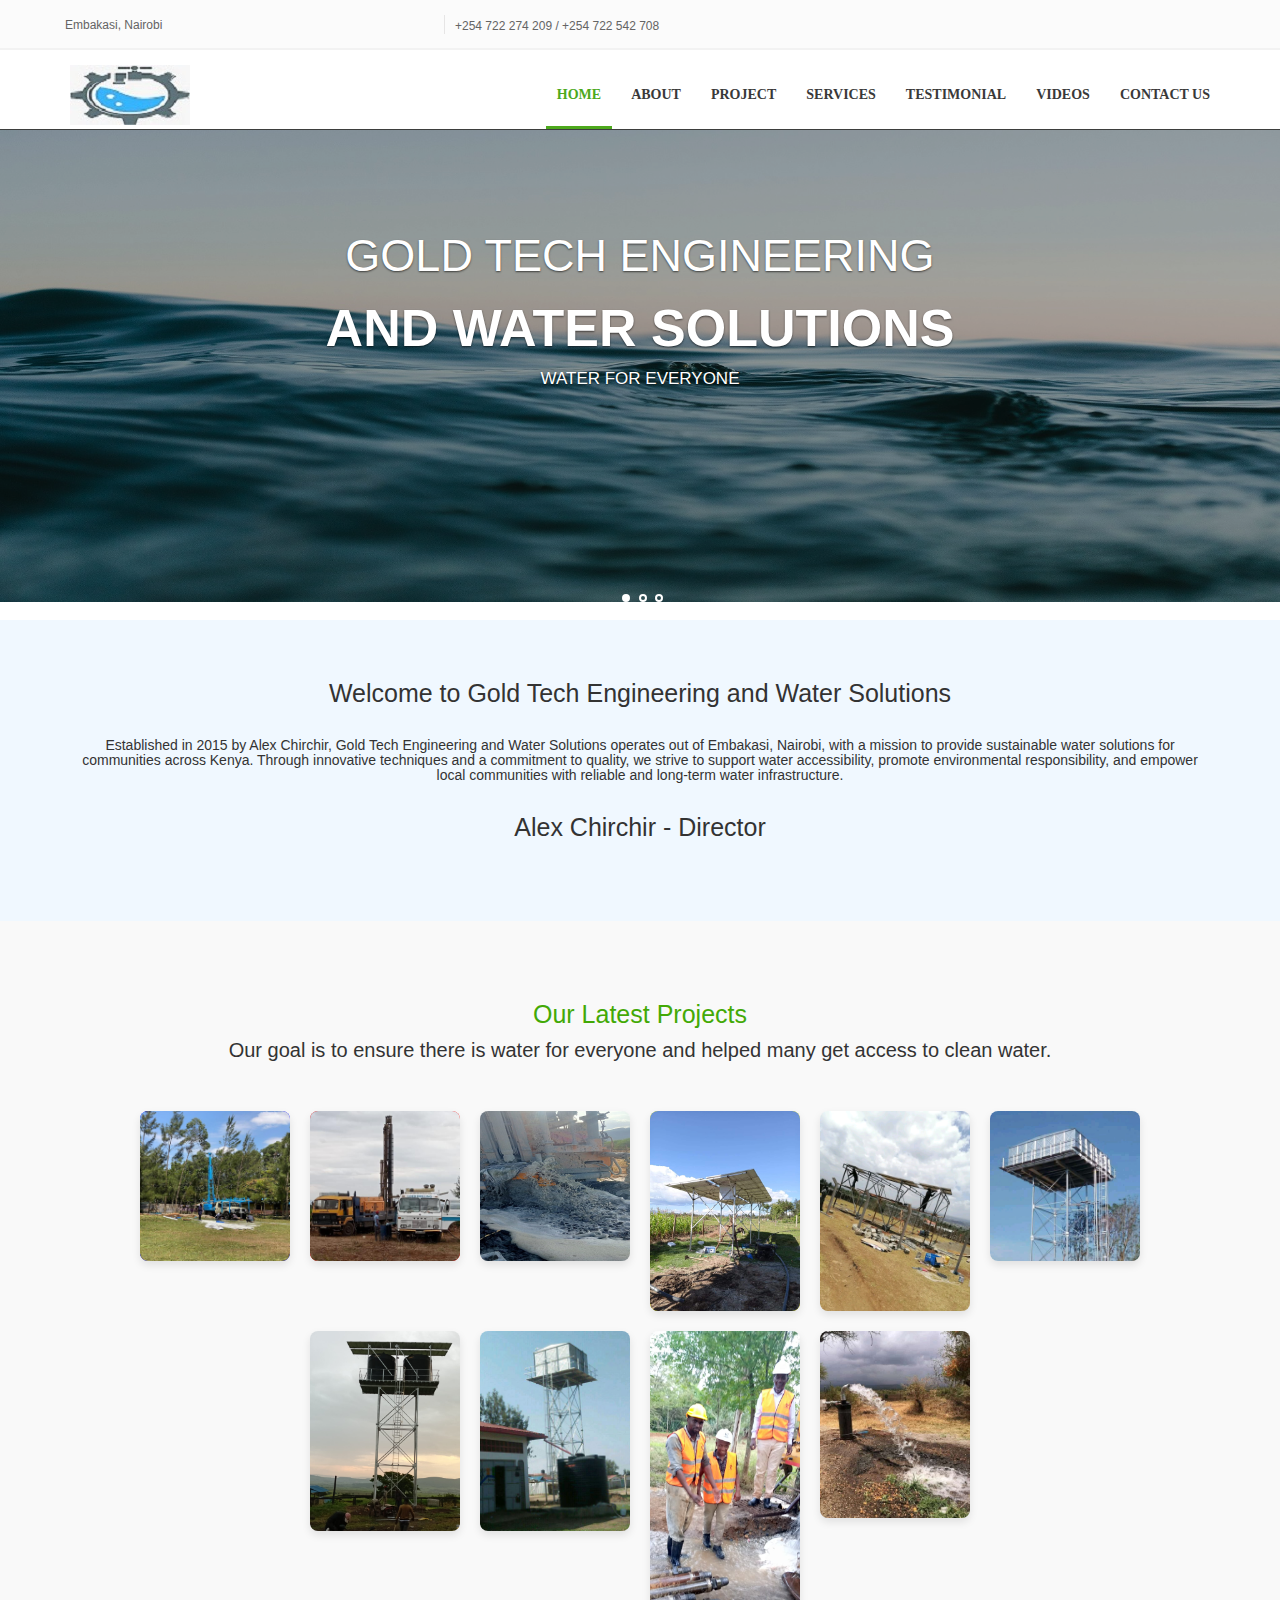
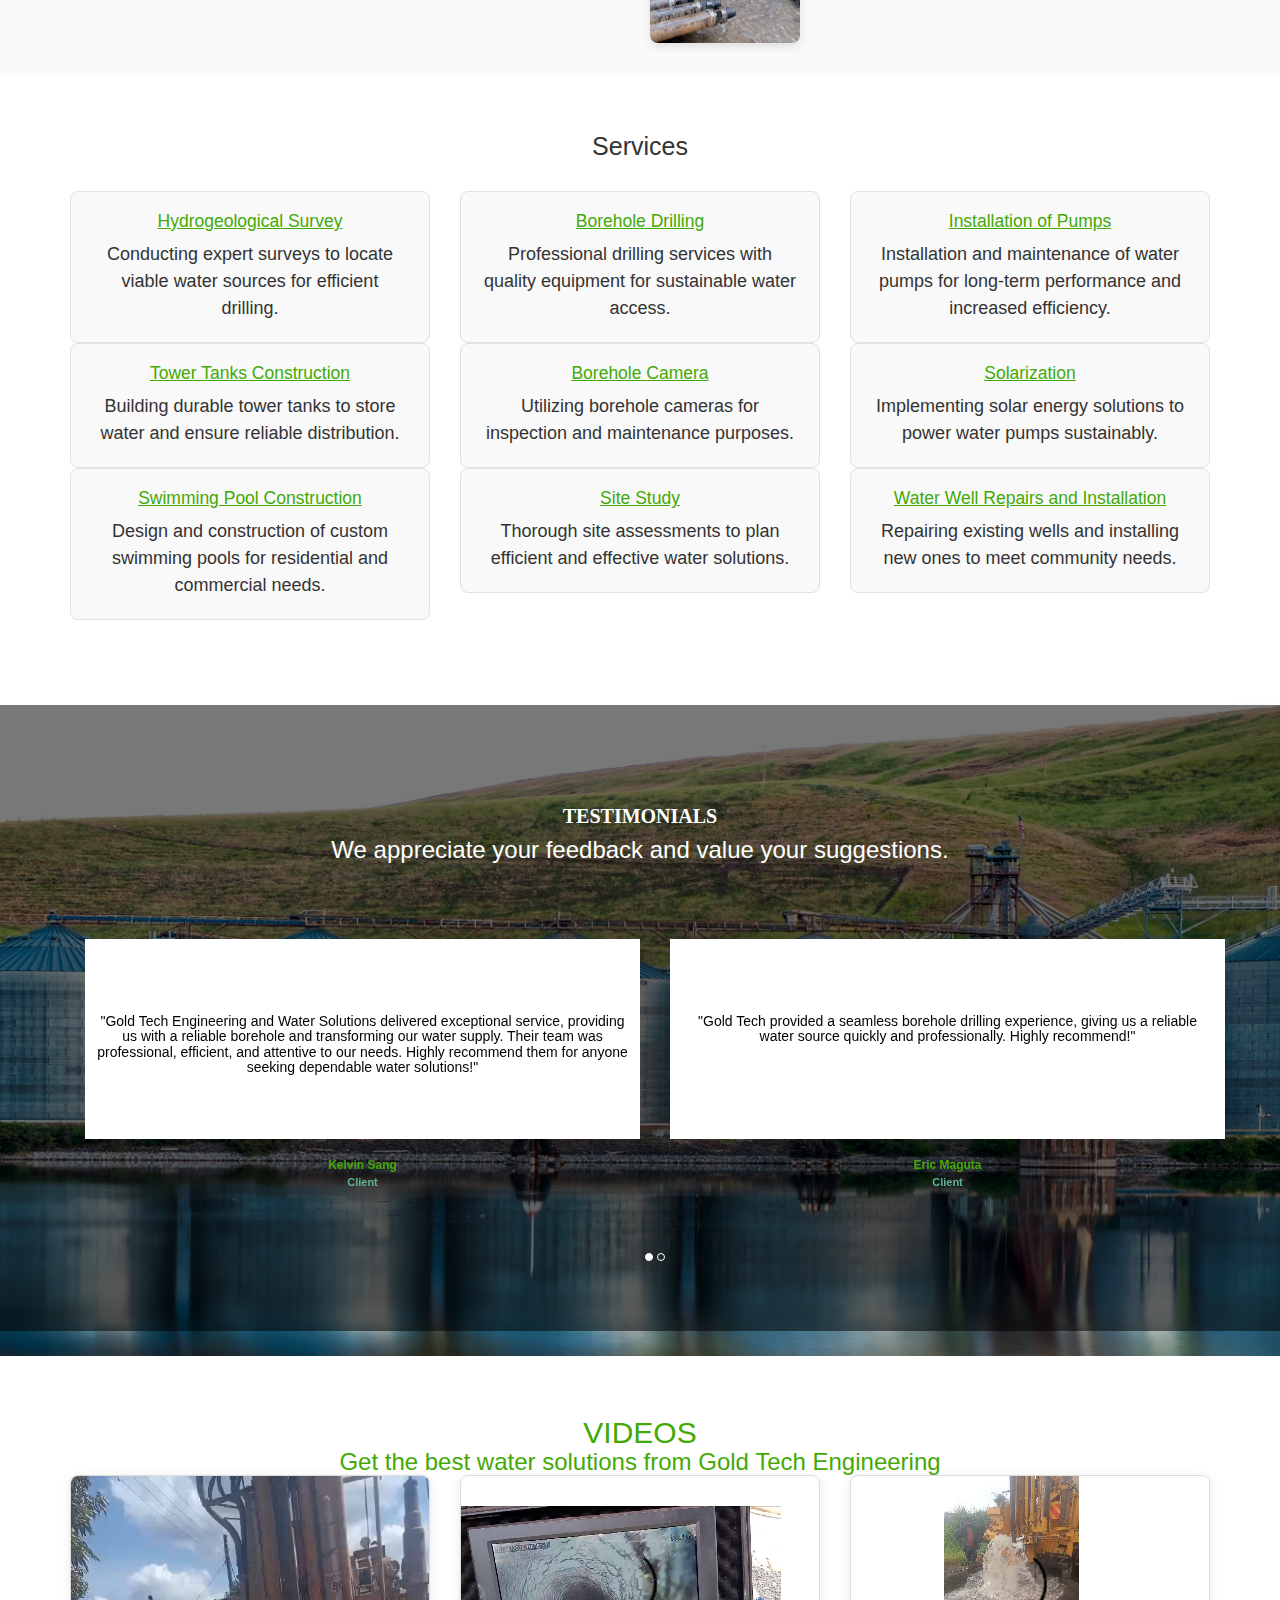
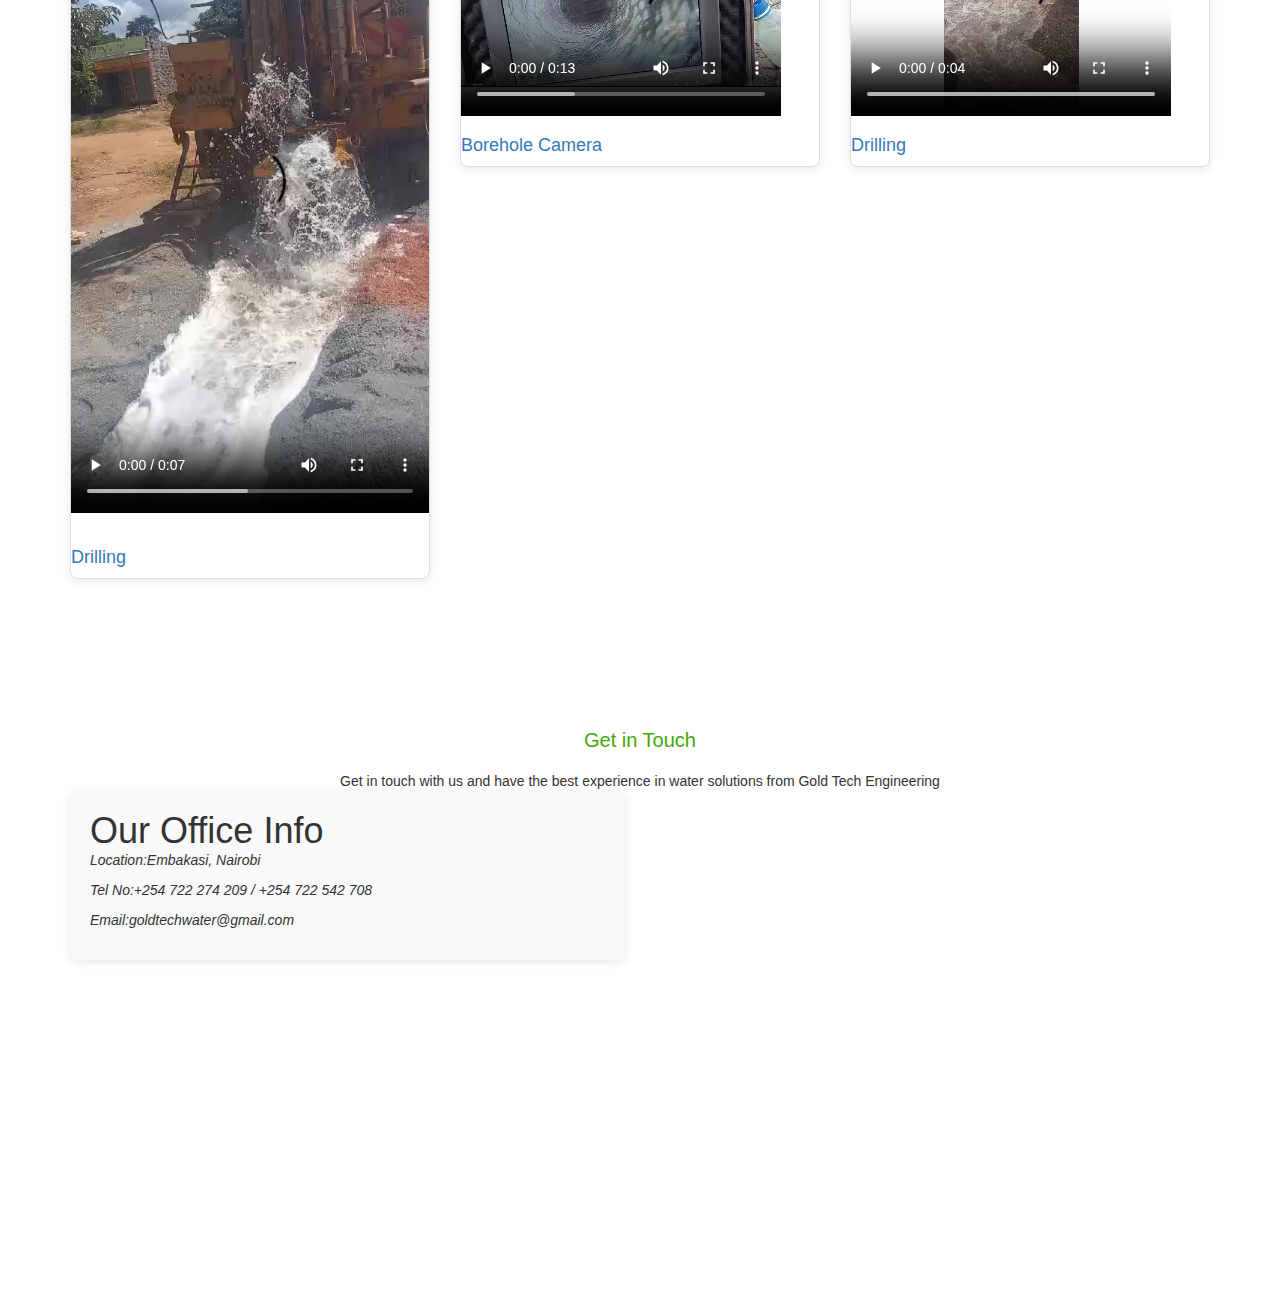
<file: index.html>
<!DOCTYPE html>
<html lang="en">

    <head>
        <meta charset="utf-8">
        <meta http-equiv="X-UA-Compatible" content="IE=edge">
        <meta name="viewport" content="width=device-width, initial-scale=1">
        <title>Gold Tech Engineering and Water Solutions</title>

        <!--Animated CSS-->
        <link rel="stylesheet" type="text/css" href="css/animate.min.css">

        <!-- Bootstrap -->
        <link href="css/bootstrap.min.css" rel="stylesheet">
        <!--Bootstrap Carousel-->
        <link type="text/css" rel="stylesheet" href="css/carousel.css" />

        <link rel="stylesheet" href="css/isotope/style.css">

        <!--Main Stylesheet-->
        <link href="css/style.css" rel="stylesheet">
        <!--Responsive Framework-->
        <link href="css/responsive.css" rel="stylesheet">
    </head>

    <body data-spy="scroll" data-target="#header">

        <!--Start Hedaer Section-->
        <section id="header">
            <div class="header-area">
                <div class="top_header">
                    <div class="container">
                        <div class="row">
                            <div class="col-lg-4 col-md-4 col-sm-4 col-xs-4 zero_mp">
                                <div class="address">
                                    <i class="fa fa-home floatleft"></i>
                                    <p>Embakasi, Nairobi</p>
                                </div>
                            </div>
                            <div class="col-lg-4 col-md-4 col-sm-4 col-xs-4 zero_mp">
                                <div class="phone">
                                    <i class="fa fa-phone floatleft"></i>
                                    <p>+254 722 274 209 / +254 722 542 708</p>
                                </div>
                            </div>
                        </div>
                    </div>
                </div>
                <div class="header_menu text-center" data-spy="affix" data-offset-top="50" id="nav">
                    <div class="container">
                        <nav class="navbar navbar-default zero_mp ">
                            <div class="navbar-header">
                                <button type="button" class="navbar-toggle collapsed" data-toggle="collapse" data-target="#bs-example-navbar-collapse-1" aria-expanded="false">
                                    <span class="sr-only">Toggle navigation</span>
                                    <span class="icon-bar"></span>
                                    <span class="icon-bar"></span>
                                    <span class="icon-bar"></span>
                                </button>
                                <a class="navbar-brand custom_navbar-brand" href="#"><img src="img/logo.jpg" alt=""></a>
                            </div>

                            <div class="collapse navbar-collapse zero_mp" id="bs-example-navbar-collapse-1">
                                <ul class="nav navbar-nav navbar-right main_menu">
                                    <li class="active"><a href="#header">Home <span class="sr-only">(current)</span></a></li>
                                    <li><a href="#welcome">About</a></li>
                                    <li><a href="#portfolio">Project</a></li>
                                    <li><a href="#services">Services</a></li>
                                    <li><a href="#testimonial">Testimonial</a></li>
                                    <li><a href="#video">Videos</a></li>
                                    <li><a href="#contact">Contact us</a></li>
                                </ul>
                            </div>
                        </nav>
                    </div>
                </div>
            </div>
        </section>

        <!--Start of slider section-->
        <section id="slider">
            <div id="carousel-example-generic" class="carousel slide carousel-fade" data-ride="carousel" data-interval="3000">
                <ol class="carousel-indicators">
                    <li data-target="#carousel-example-generic" data-slide-to="0" class="active"></li>
                    <li data-target="#carousel-example-generic" data-slide-to="1"></li>
                    <li data-target="#carousel-example-generic" data-slide-to="2"></li>
                </ol>

                <div class="carousel-inner" role="listbox">
                    <div class="item active">
                        <div class="slider_overlay">
                            <img src="img/img1.jpg" alt="...">
                            <div class="carousel-caption">
                                <div class="slider_text">
                                    <h3>Gold Tech Engineering</h3>
                                    <h2>and Water Solutions</h2>
                                    <p>Water for Everyone</p>
                                </div>
                            </div>
                        </div>
                    </div>
                    <div class="item">
                        <div class="slider_overlay">
                            <img src="img/img2.jpg" alt="...">
                            <div class="carousel-caption">
                                <div class="slider_text">
                                    <h3>Gold Tech Engineering</h3>
                                    <h2>and Water Solutions</h2>
                                    <p>Water for Everyone.</p>
                                </div>
                            </div>
                        </div>
                    </div>
                    <div class="item">
                        <div class="slider_overlay">
                            <img src="img/img3.jpg" alt="...">
                            <div class="carousel-caption">
                                <div class="slider_text">
                                    <h3>Gold Tech Engineering</h3>
                                    <h2>and Water Solutions</h2>
                                    <p>Water for Everyone.</p>
                                </div>
                            </div>
                        </div>
                    </div>
                </div>
            </div>
        </section>

        <!-- Start of Welcome Section -->
        <section id="welcome">
            <div class="container">
                <div class="row">
                    <div class="col-md-12">
                        <div class="wel_header text-center">
                            <h2>Welcome to Gold Tech Engineering and Water Solutions</h2>
                            <p>
                                <h5>Established in 2015 by Alex Chirchir, Gold Tech Engineering and Water Solutions operates out of Embakasi, Nairobi, with a mission to provide sustainable water solutions for communities across Kenya. Through innovative techniques and a commitment to quality, we strive to support water accessibility, promote environmental responsibility, and empower local communities with reliable and long-term water infrastructure.</h5>
                            </p>
                            <h2>Alex Chirchir - Director</h2>
                        </div>
                    </div>
                </div>
            </div>
        </section>

        <!--Start of portfolio-->
        <section id="portfolio" class="text-center">
            <div class="col-md-12">
                <div class="portfolio_title">
                    <h1>Our Latest Projects</h1>
                    <h2>Our goal is to ensure there is water for everyone and helped many get access to clean water.</h2>
                </div>
            </div>
            
            <div class="container">
                <div class="row">
                    <form action="/">
                        <ul id="portfolio_menu" class="menu portfolio_custom_menu">
                        </ul>
                    </form>
                </div>
            </div>
            
            <div class="container">
                <div class="row">
                    <div class="col-12">
                        <div class="notes">
                            <div class="note blue">
                                <img src="img/CON_1.jpg" alt="Construction image 1">
                            </div>
                            <div class="note red">
                                <img src="img/CON_2.jpg" alt="Construction image 2">
                            </div>
                            <div class="note green">
                                <img src="img/CON_3.jpg" alt="Construction image 3">
                            </div>
                            <div class="note yellow">
                                <img src="img/SOL_1.jpg" alt="Solution image 1">
                            </div>
                            <div class="note black">
                                <img src="img/SOL_2.jpg" alt="Solution image 2">
                            </div>
                            <div class="note black">
                                <img src="img/TANK_1.jpg" alt="Tank image 1">
                            </div>
                            <div class="note black">
                                <img src="img/TANK_2.jpg" alt="Tank image 2">
                            </div>
                            <div class="note black">
                                <img src="img/TANK_3.jpg" alt="Tank image 3">
                            </div>
                            <div class="note black">
                                <img src="img/CON_4.jpg" alt="Construction image 4">
                            </div>
                            <div class="note black">
                                <img src="img/CON_5.jpg" alt="Construction image 5">
                            </div>
                        </div>
                    </div>
                </div>
            </div>
        </section>

        <!-- Start of service section -->
        <section id="services">
            <div class="container">
                <div class="row">
                    <div class="col-lg-12 col-md-12 col-sm-12 col-xs-12">
                        <div class="service_header text-center">
                            <h2>Services</h2>
                        </div>
                    </div>
                </div>

                <div class="row">
                    <div class="col-md-4">
                        <div class="service_item">
                            <h3>Hydrogeological Survey</h3>
                            <p>Conducting expert surveys to locate viable water sources for efficient drilling.</p>
                        </div>
                    </div>
                    <div class="col-md-4">
                        <div class="service_item">
                            <h3>Borehole Drilling</h3>
                            <p>Professional drilling services with quality equipment for sustainable water access.</p>
                        </div>
                    </div>
                    <div class="col-md-4">
                        <div class="service_item">
                            <h3>Installation of Pumps</h3>
                            <p>Installation and maintenance of water pumps for long-term performance and increased efficiency.</p>
                        </div>
                    </div>
                </div>

                <div class="row">
                    <div class="col-md-4">
                        <div class="service_item">
                            <h3>Tower Tanks Construction</h3>
                            <p>Building durable tower tanks to store water and ensure reliable distribution.</p>
                        </div>
                    </div>
                    <div class="col-md-4">
                        <div class="service_item">
                            <h3>Borehole Camera</h3>
                            <p>Utilizing borehole cameras for inspection and maintenance purposes.</p>
                        </div>
                    </div>
                    <div class="col-md-4">
                        <div class="service_item">
                            <h3>Solarization</h3>
                            <p>Implementing solar energy solutions to power water pumps sustainably.</p>
                        </div>
                    </div>
                </div>

                <div class="row">
                    <div class="col-md-4">
                        <div class="service_item">
                            <h3>Swimming Pool Construction</h3>
                            <p>Design and construction of custom swimming pools for residential and commercial needs.</p>
                        </div>
                    </div>
                    <div class="col-md-4">
                        <div class="service_item">
                            <h3>Site Study</h3>
                            <p>Thorough site assessments to plan efficient and effective water solutions.</p>
                        </div>
                    </div>
                    <div class="col-md-4">
                        <div class="service_item">
                            <h3>Water Well Repairs and Installation</h3>
                            <p>Repairing existing wells and installing new ones to meet community needs.</p>
                        </div>
                    </div>
                </div>
            </div>
        </section>

        <!--Start of testimonial-->
        <section id="testimonial">
            <div class="testimonial_overlay">
                <div class="container">
                    <div class="row">
                        <div class="col-md-12">
                            <div class="testimonial_header text-center">
                                <h2>Testimonials</h2>
                                <h3>We appreciate your feedback and value your suggestions.</h3>
                            </div>
                        </div>
                    </div>
                    <section id="carousel">
                        <div class="container">
                            <div class="row">
                                <div class="col-md-12 text-center">
                                    <div class="carousel slide" id="fade-quote-carousel" data-ride="carousel" data-interval="3000">
                                        <ol class="carousel-indicators">
                                            <li data-target="#fade-quote-carousel" data-slide-to="0" class="active"></li>
                                            <li data-target="#fade-quote-carousel" data-slide-to="1"></li>
                                        </ol>
                                        <div class="carousel-inner">
                                            <div class="active item">
                                                <div class="row">
                                                    <div class="col-md-6">
                                                        <div class="profile-circle"></div>
                                                        <div class="testimonial_content">
                                                            <i class="fa fa-quote-left"></i>
                                                            <p>
                                                                <h5>"Gold Tech Engineering and Water Solutions delivered exceptional service, providing us with a reliable borehole and transforming our water supply. Their team was professional, efficient, and attentive to our needs. Highly recommend them for anyone seeking dependable water solutions!"</h5>
                                                            </p>
                                                        </div>
                                                        <div class="testimonial_author">
                                                            <h5>Kelvin Sang</h5>
                                                            <p>Client</p>
                                                        </div>
                                                    </div>
                                                    <div class="col-md-6">
                                                        <div class="profile-circle"></div>
                                                        <div class="testimonial_content">
                                                            <i class="fa fa-quote-left"></i>
                                                            <p>
                                                                <h5>"Gold Tech provided a seamless borehole drilling experience, giving us a reliable water source quickly and professionally. Highly recommend!"</h5>
                                                            </p>
                                                        </div>
                                                        <div class="testimonial_author">
                                                            <h5>Eric Maguta</h5>
                                                            <p>Client</p>
                                                        </div>
                                                    </div>
                                                </div>
                                            </div>
                                            <div class="item">
                                                <div class="row">
                                                    <div class="col-md-6">
                                                        <div class="profile-circle"></div>
                                                        <div class="testimonial_content">
                                                            <i class="fa fa-quote-left"></i>
                                                            <p>
                                                                <h5>"Efficient, knowledgeable, and reliable – Gold Tech turned our water issues into a thing of the past. Excellent service!"</h5>
                                                            </p>
                                                        </div>
                                                        <div class="testimonial_author">
                                                            <h5>Cyprian Sakwa</h5>
                                                            <p>Client</p>
                                                        </div>
                                                    </div>
                                                    <div class="col-md-6">
                                                        <div class="profile-circle"></div>
                                                        <div class="testimonial_content">
                                                            <i class="fa fa-quote-left"></i>
                                                            <p>
                                                                <h5>"Gold Tech’s work is top quality. They completed our borehole ahead of time and with amazing results. Highly recommended!"</h5>
                                                            </p>
                                                        </div>
                                                        <div class="testimonial_author">
                                                            <h5>Celestine Wairimu</h5>
                                                            <p>Client</p>
                                                        </div>
                                                    </div>
                                                </div>
                                            </div>
                                        </div>
                                    </div>
                                </div>
                            </div>
                        </div>
                    </section>
                </div>
            </div>
        </section>

        <!--Start of video-->
        <section id="video">
            <div class="container">
                <div class="row">
                    <div class="col-md-12">
                        <div class="latest_blog text-center">
                            <h2>VIDEOS</h2>
                            <h3>Get the best water solutions from Gold Tech Engineering</h3>
                        </div>
                    </div>
                </div>
                <div class="row">
                    <div class="col-md-4">
                        <div class="video">
                            <div class="single_video_item">
                                <div class="video">
                                    <video width="320" height="240" controls>
                                        <source src="DRILL_1.mp4" type="video/mp4">
                                        Your browser does not support the video tag.
                                    </video>
                                </div>
                                <div class="video_content">
                                    <a href="#"><h3>Drilling</h3></a>
                                </div>
                            </div>
                        </div>
                    </div>
                    <div class="col-md-4">
                        <div class="video_news">
                            <div class="single_video_item">
                                <div class="video_img">
                                    <video width="320" height="240" controls>
                                        <source src="CAMERA_1.mp4" type="video/mp4">
                                        Your browser does not support the video tag.
                                    </video>
                                </div>
                                <div class="video_content">
                                    <a href="#"><h3>Borehole Camera</h3></a>
                                </div>
                            </div>
                        </div>
                    </div>
                    <div class="col-md-4">
                        <div class="video_news">
                            <div class="single_video_item">
                                <div class="video_img">
                                    <video width="320" height="240" controls>
                                        <source src="DRILL_2.mp4" type="video/mp4">
                                        Your browser does not support the video tag.
                                    </video>
                                </div>
                                <div class="video_content">
                                    <a href="#"><h3>Drilling</h3></a>
                                </div>
                            </div>
                        </div>
                    </div>
                </div>
            </div>
        </section>

        <!-- Start of contact -->
        <section id="contact">
            <div class="container">
                <div class="row">
                    <div class="col-md-12">
                        <div class="contact_area text-center">
                            <h3>Get in Touch</h3>
                            <p>Get in touch with us and have the best experience in water solutions from Gold Tech Engineering</p>
                        </div>
                    </div>
                </div>
                <div class="row">
                    <div class="col-md-6">
                        <div class="office">
                            <div class="title">
                                <h1>Our Office Info</h1>
                            </div>
                            <div class="office_location">
                                <div class="address">
                                    <i class="fa fa-map-marker"><span>Location:Embakasi, Nairobi</span></i>
                                </div>
                                <div class="phone">
                                    <i class="fa fa-phone"><span> Tel No:+254 722 274 209 / +254 722 542 708</span></i>
                                </div>
                                <div class="email">
                                    <i class="fa fa-envelope"><span>Email:goldtechwater@gmail.com</span></i>
                                </div>
                            </div>
                        </div>
                    </div>
                    <div class="col-md-6">
                        <div id="map" style="width: 100%; height: 450px;">
                            <iframe 
                                src="https://www.google.com/maps/embed?pb=!1m18!1m12!1m3!1d3975.1698746348873!2d36.82194661458561!3d-1.2863892990901247!2m3!1f0!2f0!3f0!3m2!1i1024!2i768!4f13.1!3m3!1m2!1s0x182f10e7c60720f7%3A0xc4f168f0b11a86e3!2sNairobi%20National%20Park!5e0!3m2!1sen!2ske!4v1696929520446!5m2!1sen!2ske" 
                                width="100%" 
                                height="450" 
                                style="border:0;" 
                                allowfullscreen="" 
                                loading="lazy">
                            </iframe>
                        </div>
                    </div>
                </div>
            </div>
        </section>
        
        <a href="#" id="back-to-top" title="Back to top" aria-label="Back to top">&uarr;</a>

        <script src="js/jquery-1.12.3.min.js"></script>
        <script src="js/waypoints.min.js"></script>
        <script src="js/jquery.counterup.min.js"></script>
        <script src="js/backtotop.js"></script>
        <script src="js/jquery.localScroll.min.js"></script>
        <script src="js/jquery.scrollTo.min.js"></script>
        <script src="js/wow.min.js"></script>
        <script src="js/bootstrap.min.js"></script>
        <script src="js/main.js"></script>

        <script>
            $(document).ready(function() {
                $('.counter').counterUp({
                    delay: 10,
                    time: 1000
                });

                new WOW().init();
            });
        </script>
    </body>
</html>
</file>
<file: css/carousel.css>
#fade-quote-carousel.carousel {
    padding-bottom: 60px;
}

#fade-quote-carousel.carousel .carousel-indicators {
    bottom: 10px;
}

#fade-quote-carousel.carousel .carousel-indicators > li {
    border: 2px solid;
    width: 12px;
    height: 12px;
    margin: 0;
}

#fade-quote-carousel .testimonial_content {
    text-align: center;
    border: none;
}

#fade-quote-carousel .profile-circle {
    width: 100px;
    height: 100px;
    margin: 0 auto;
    border-radius: 100px;
}

.carousel-indicators .active {

}


/*Custom Style*/

.profile-circle img {
    border-radius: 50%;
}

.profile-circle {
    width: 100px;
    height: 100px;
    margin: 0 auto;
    position: relative;
    top: 50px;
    z-index: 2
}

.testimonial_content {
    padding: 10px 20px;
    margin: 0 0 20px;
    font-size: 17.5px;
    position: relative;
    background: #fff;
    color: #000;
    z-index: 1;
    height: 200px;
    overflow: hidden;
}

.testimonial_content i {
    z-index: 99999;
    color: #000;
    left: 20px;
    position: absolute;
    top: 50px;
    font-size: 25px;
}

.testimonial_content p {
    font-size: 14px;
    padding-top: 45px;
    padding-left: 40px;
    padding-right: 20px;
    padding-bottom: 30px;
    text-align: left;
    color: #646464;
    font-family: 'Open Sans', sans-serif;
    font-style: italic;
}

.testimonial_author h5 {
    font-size: 15px;
    padding-bottom: 5px;
    font-family: 'Roboto', sans-serif;
    font-weight: 400;
}

.testimonial_author p {
    color: #43a906;
    font-size: 14px;
    font-weight: 700;
}

.carousel-indicators li {
    width: 12px;
    height: 12px;
    margin: 0 0px 0px 5px;
    border: 2px solid #fff;
    position: relative;
    top: 50px;
}

.carousel-indicators .active {
    margin: 0 0px 0px 5px;

}
</file>
<file: css/isotope/style.css>
ul {
    list-style-type: none;
    text-align: center;
}
ul.menu li {
    display: inline-block;
    padding: 10px 25px;
}
ul.menu li button {
    padding: 6px 20px;
}
.notes {
    width: 100%;
    display: block;
    text-align: center;
}
.grids {
    margin-top: 20px;
}
.grid {
    margin-top: 10px;
    color: lightskyblue;
}
.grid_date {
    color: lightskyblue;
}
.blue,
.red,
.green,
.black {
    margin-left: 5px;
    margin-top: 5px;
    height: 200px;
}
.blue img,
.red img,
.green img,
.black img {
    height: 200px;
    width: 100%;
}
.yellow img {
    height: 405px;
    width: 100%;
}
.blue {
    width: 45%;
    background: blue;
}
.red {
    width: 30%;
    background: red;
}
.green {
    width: 30%;
}
.yellow {
    width: 23.6%;
    height: 405px;
    margin-left: 5px;
    margin-top: 5px;
    background: yellow;
}
.black {
    width: 45%;
}
.btn_active {
    background: red;
    border: 0px;
    color: #fff;
    outline: none;
}
input#searchNote {
    width: 100%;
    padding: 20px 12px;
    font-style: italic;
    margin-top: 20px;
}
i.custom_search {
    position: absolute;
    top: 43px;
    right: 180px;
}
#portfolio_menu button {
    width: 100px;
    min-height: 20px;
    border: 0px;
    outline: none;
}
body {
    overflow-x: hidden;
}
ul {
    padding: 0;
    margin: 0;
}
/*resposive*/

@media all and (max-width: 1280px) and (min-width: 768px) {
    .colum {
        width: 100%;
    }
    ul.menu li {
        padding: 10px 6px;
    }
    .blue,
    .black {
        width: 40%;
    }
    .red,
    .green {
        width: 30%;
    }
    .yellow {
        width: 27%;
    }
}
@media only screen and (max-width: 960px) and (min-width: 620px)  {
    .colum {
        width: 100%;
    }
    ul.menu li {
        padding: 10px 30px;
    }
    ul.menu {
        overflow: hidden;
    }
    .blue,
    .black {
        width: 40%;
    }
    .red,
    .green {
        width: 30%;
    }
    .yellow {
        width: 27%;
    }
}
@media all  and (max-width: 619px) and (min-width: 480px) {
    .colum {
        width: 100%;
    }
    ul.menu li {
        padding: 10px 30px;
    }
    ul.menu {
        overflow: hidden;
    }
    .blue,
    .black {
        width: 100%;
    }
    .red,
    .green {
        width: 100%;
    }
    .yellow {
        width: 100%;
        height: auto;
    }
}
@media all and (max-width: 479px) and (min-width: 320px) {
    .colum {
        width: 100%;
    }
    ul.menu li {
        padding: 10px 15px;
    }
    ul.menu {
        overflow: hidden;
    }
    ul.menu li button {
        padding: 6px 0px;
    }
    #portfolio button {
        font-size: 10px;
        width: 50px;
    }
    .blue,
    .black {
        width: 100%;
    }
    .red,
    .green {
        width: 100%;
    }
    .yellow {
        width: 100%;
        height: auto;
    }
}
@media all and (max-width: 319px) {
    .colum {
        width: 100%;
    }
    ul.menu li {
        padding: 10px 15px;
    }
    ul.menu {
        overflow: hidden;
    }
    ul.menu li button {
        padding: 6px 0px;
    }
    #portfolio button {
        font-size: 10px;
        width: 50px;
    }
    .blue,
    .black {
        width: 100%;
        height: auto;
    }
    .red,
    .green {
        width: 100%;
        height: auto;
    }
    .yellow {
        width: 100%;
        height: auto;
    }
}
</file>
<file: css/style.css>
/*CSS Style Structure
1. General Or Universal code,
2. Header,
3. Slider,
4. Welcome,
5. Portfolio,
6. Services,
7. Testimonial,
8. videos,
9. Contact,
*/

/*UNIVERSAL CODE*/

* {
    margin: 0;
    padding: 0;
}
.alignleft {
    float: left;
    margin-right: 15px
}
.alignright {
    float: right;
    margin-left: 15px;
}
.aligncenter {
    display: block;
    margin: 0 auto
}
.floatleft {
    float: left
}
.floatright {
    float: right
}
.fix {
    overflow: hidden
}
.clear {
    clear: both
}
.container {
    transition: all 0.9s ease 0s;
    -webkit-transition: all 0.9s ease 0s;
    -moz-transition: all 0.9s ease 0s;
    -o-transition: all 0.9s ease 0s;
    -ms-transition: all 0.9s ease 0s;
}
ul {
    margin: 0;
    padding: 0;
    list-style-type: none;
}
a,
a:hover,
a:focus,
a:visited,
a:hover {
    text-decoration: none !important;
}
h1,
h2,
h3,
h4,
h5,
h6 {
    margin: 0;
    padding: 0;
    font-weight: normal;
}
p {
    padding: 0;
    margin: 0;
}
img {
    max-width: 100%;
    height: auto;
}
html {
    height: 100%
}
/*body {
}

/* Remove Chrome Input Field’s Unwanted Yellow Background Color */
input:-webkit-autofill,
input:-webkit-autofill:hover,
input:-webkit-autofill:focus {
    -webkit-box-shadow: 0 0 0 100px white inset !important;
}

/* Input focus color removed */
input:focus {
    /* Define the desired focus styles here */
    outline: none; /* Example: remove outline on focus */
    /* You can also add other styles like background color, border, etc. */
}

:focus {
    outline: -webkit-focus-ring-color auto 0px;
}

/*Bootstrap Form Control Focus*/

.form-control:focus {
    border-color: #fff;
    border: 0px;
    outline: 0;
    -webkit-box-shadow: none;
    box-shadow: none;
}

/***************************/

.zero_mp {
    padding: 0;
    margin: 0;
}
.margin_btm {
    margin-bottom: 0px !important;
}
.sections{
    padding: 80px 0;
    overflow: hidden;
    position: relative;
}
.min-spacing{
    padding: 50px 0;
    overflow: hidden;
    position: relative;
}
/***********************************************/


/*header*/


/*Header Top header*/

#header .top_header {
    min-height: 50px;
    background: #FBFBFB;
    border-bottom: 2px solid #F2F2F2;
    padding-top: 15px;
}
#header .top_header .address {
    border-right: 1px solid #E6E5E5;
}
#header .top_header .address p {
    font-size: 12px;
    padding-top: 2px;
    color: #646464;
    font-family: 'Open Sans', sans-serif;
}
#header .top_header .phone p {
    color: #646464;
    font-size: 12px;
    font-family: 'Open Sans', sans-serif;
    padding-top: 1px;
    display: inline-block;
}
#header .top_header .address i,
#header .top_header .phone i {
    padding: 3px 5px;
    font-size: 15px;
}
#header .top_header .social_icon i {
    padding: 0 5px;
    color: #787878;
    font-size: 12px;
    font-weight: 700;
}
#header .top_header .social_icon i:hover {
    color: #43A906;
}

/*End of top header*/

#header .header_menu {
    min-height: 80px;
    border-bottom: 1px solid #3D3E3D;
    z-index: 9999
}
#header .header_menu .navbar {
    border: 0px solid transparent;
}
#header .header_menu .custom_navbar-brand {
    padding-left: 0;
}
#header .header_menu .navbar-default {
    background-color: rgba(255, 255, 255, 0);
    border-color: rgba(255, 255, 255, 0);
}
#header .header_menu .navbar-default .navbar-nav>.active>a,
#header .header_menu .navbar-default .navbar-nav>.active>a:focus,
#header .header_menu .navbar-default .navbar-nav>.active>a:hover {
    background-color: rgba(255, 255, 255, 0);
}
#header .header_menu .main_menu {
    padding-top: 20px;
}
#header .header_menu ul.main_menu li a {
    color: #393939;
    font-size: 14px;
    text-transform: uppercase;
    font-weight: 600;
    font-family: 'Roboto Slab', serif;
}
#header .header_menu ul.main_menu li a:hover {
    color: #4DA91C;
}
#header .header_menu ul.main_menu li.active a {
    color: #4DA91C;
}
#header .header_menu ul.main_menu li,
#header .header_menu ul.main_menu li.active a {
    display: inline-block;
    position: relative;
}
#header .header_menu ul.main_menu li:after {
    content: '';
    display: block;
    margin: auto;
    height: 3px;
    width: 0px;
    background: transparent;
    transition: width .5s ease, background-color .5s ease;
    margin-top: 6px;
}
#header .header_menu ul.main_menu li:hover:after,
#header .header_menu ul.main_menu li.active:after {
    width: 90%;
    background: #4DA91C;
}

/*Slider*/

#slider {
    min-height: 490px;
}
#slider .slider_text {
    padding-bottom: 13%;
}
#slider .slider_text h2 {
    font-size: 52px;
    padding: 10px 0;
    font-weight: 600;
    font-family: 'Lato', sans-serif;
    text-transform: uppercase;
}
#slider .slider_text h3 {
    font-size: 45px;
    font-family: 'Open Sans', sans-serif;
    color: #fff;
}
#slider .slider_text p {
    font-size: 17px;
    padding-bottom: 60px;
    font-family: 'Lato', sans-serif;
    font-weight: 400;
}
#slider .slider_text a.custom_btn {
    font-size: 14px;
    color: #fff;
    padding: 15px 25px;
    background: #43a906;
    border-radius: 2px;
    margin-top: 20px;
    font-family: 'Lato', sans-serif;
    font-weight: 600;
}
#slider .slider_text h2,
#slider .slider_text h3,
#slider .slider_text p,
#slider .slider_text a.custom_btn {
    text-transform: uppercase;
}
#slider .slider_text h3 {
    font-size: 45px;
    padding: 10px 0;
    font-family: 'Lato', sans-serif;
    font-weight: normal;
}
#slider .slider_overlay {
    position: relative;
}
#slider .slider_overlay:after {
    position: absolute;
    content: "";
    background: rgba(0, 0, 0, 0.3);
    left: 0;
    top: 0;
    width: 100%;
    height: 100%;
}

/*Slider Fade In*/

.carousel-fade .carousel-inner .item {
    -webkit-transition-property: opacity;
    transition-property: opacity;
}
.carousel-fade .carousel-inner .item,
.carousel-fade .carousel-inner .active.left,
.carousel-fade .carousel-inner .active.right {
    opacity: 0;
}
.carousel-fade .carousel-inner .active,
.carousel-fade .carousel-inner .next.left,
.carousel-fade .carousel-inner .prev.right {
    opacity: 1;
}
.carousel-fade .carousel-inner .next,
.carousel-fade .carousel-inner .prev,
.carousel-fade .carousel-inner .active.left,
.carousel-fade .carousel-inner .active.right {
    left: 0;
    -webkit-transform: translate3d(0, 0, 0);
    transform: translate3d(0, 0, 0);
}
.carousel-fade .carousel-control {
    z-index: 2;
}

/* Welcome Section Styles */
#welcome {
    padding: 60px 0; /* Add padding for spacing */
    background-color: #f0f8ff; /* Light background color for contrast */
}

.wel_header h2 {
    font-size: 2.5rem; /* Larger font size for the main heading */
    margin-bottom: 20px; /* Space below the heading */
}

.wel_header p {
    font-size: 1.2rem; /* Slightly larger font for readability */
    line-height: 1.6; /* Improve line spacing for better readability */
    margin-bottom: 30px; /* Space below the paragraph */
}

.wel_header div {
    margin-top: 20px; /* Space above the director's title */
}

.wel_header div h2 {
    font-size: 1.8rem; /* Font size for director's title */
    font-weight: bold; /* Bold text for emphasis */
}

/* Portfolio Section Styles */
#portfolio {
    padding: 60px 0; /* Add padding for spacing */
    background-color: #f9f9f9; /* Light background for contrast */
}

.portfolio_title h1 {
    font-size: 2.5rem; /* Main title font size */
    margin-bottom: 10px; /* Space below title */
    color: #43A906;
}

.portfolio_title h2 {
    font-size: 1.5rem; /* Subtitle font size */
    margin-bottom: 40px; /* Space below subtitle */
}

.notes {
    display: flex; /* Use flexbox for layout */
    flex-wrap: wrap; /* Allow items to wrap to next line */
    justify-content: space-between; /* Evenly distribute space */
    align-items: flex-start; /* Align items at the start */
}

.note {
    margin: 10px; /* Space between images */
    flex: 0 0 calc(33.33% - 20px); /* Adjust for three columns with space for margins */
    border-radius: 8px; /* Rounded corners for images */
    overflow: hidden; /* Ensure images don't overflow */
    box-shadow: 0 4px 8px rgba(0, 0, 0, 0.1); /* Add shadow for depth */
}

.note img {
    width: 100%; /* Make images responsive */
    height: auto; /* Maintain aspect ratio */
    transition: transform 0.3s ease; /* Smooth scaling effect */
}

.note img:hover {
    transform: scale(1.05); /* Scale up on hover */
}

/* Responsive adjustments */
@media (max-width: 768px) {
    .note {
        flex: 0 0 calc(50% - 20px); /* Two columns for smaller screens */
    }
}

@media (max-width: 480px) {
    .note {
        flex: 0 0 calc(100% - 20px); /* One column for mobile */
    }
}


/* Services Section Styles */
#services {
    padding: 60px 0; /* Add padding for top and bottom */
    background-color: #ffffff; /* Background color for contrast */
}

.service_header h2 {
    font-size: 2.5rem; /* Increase size for the section header */
    margin-bottom: 30px; /* Space below the header */
    
}

.service_item {
    padding: 20px; /* Add padding inside each service item */
    border: 1px solid #e1e1e1; /* Light border for definition */
    border-radius: 8px; /* Rounded corners */
    transition: transform 0.3s; /* Smooth scaling effect */
    background-color: #f9f9f9; /* Slightly different background */
    text-align: center; /* Center text in service items */
}

.service_item h3 {
    font-size: 1.75rem; /* Increase font size for service titles */
    margin-bottom: 10px; /* Space below the title */
    text-decoration: underline;
    color: #43A906;
}

.service_item p {
    font-size: 18px; /* Adjust the size as needed */
    line-height: 1.5; /* Improve readability with line height */
}

/* Hover Effect */
.service_item:hover {
    transform: translateY(-5px); /* Lift effect on hover */
    box-shadow: 0 4px 15px rgba(0, 0, 0, 0.1); /* Shadow for depth */
}

/* Responsive adjustments */
@media (max-width: 768px) {
    .service_item {
        margin-bottom: 20px; /* Space between items on smaller screens */
    }
}


/* Testimonial */
#testimonial {
    color: #fff;
    background: url(../img/img3.jpg) no-repeat scroll top center / cover;
}

.testimonial_overlay {
    padding: 80px 0;
    position: relative;
    width: 100%;
    height: 100%;
    background-color: rgba(0, 0, 0, 0.53);
}

#testimonial .testimonial_header h2 {
    font-size: 50px;
    font-weight: 700;
    text-transform: uppercase;
    padding-bottom: 20px;
    font-family: 'Roboto Slab', serif;
    color:white;
}

#testimonial .testimonial_header p {
    font-size: 50px;
    color: #0a0a0a;
    font-family: 'Open Sans', sans-serif;
}

/* Testimonials Content Styles */
.testimonial_content {
    font-size: 20px; /* Increased font size for testimonial text */
    line-height: 1.6; /* Improved line spacing for better readability */
    padding: 10px; /* Add some padding for breathing space */
}

.testimonial_content p {
    color: #131212; /* Ensure text color is white for visibility */
    font-size: 40px;
}

.testimonial_author h5 {
    font-size: 30px; /* Increased size for author names */
    margin-top: 10px; /* Space above author name */
    font-weight: bold; /* Make author names bold */
    color: #43A906;
}

.testimonial_author p {
    font-size: 16px; /* Increased size for author roles */
    color: #5db691; /* Slightly lighter color for differentiation */
}

/*videos*/

#video {
    padding: 60px 0; /* Add some padding for spacing */
    color: #43A906;
}

.video {
    margin-bottom: 30px; /* Add space between video items */
}

.single_video_item {
    border: 1px solid #ddd; /* Optional: add a border to each video item */
    border-radius: 8px; /* Rounded corners for a softer look */
    overflow: hidden; /* Prevents overflow of content */
    box-shadow: 0 2px 10px rgba(0, 0, 0, 0.1); /* Add a subtle shadow */
}

.video video {
    width: 100%; /* Make the video responsive */
    height: auto; /* Maintain aspect ratio */
}

.video_content h3 {
    font-size: 18px; /* Adjust title size */
    margin: 15px 0 10px; /* Add space around the title */
}

.video_news_content {
    font-size: 14px; /* Optionally, you can add a description */
    color: #777; /* Lighter color for description */
    margin-bottom: 15px; /* Add space below the description */
}

/* Contact Section Styles */
#contact {
    padding: 60px 0; /* Add padding for spacing */
}

.contact_area h3 {
    font-size: 2rem; /* Larger font size for the section title */
    margin-bottom: 20px; /* Space below the title */
    color: #43A906;
}

.office {
    background: #f9f9f9; /* Light background for contrast */
    padding: 20px; /* Padding inside the office info box */
    border-radius: 8px; /* Rounded corners */
    box-shadow: 0 2px 10px rgba(0, 0, 0, 0.1); /* Subtle shadow for depth */
}

.office_location i {
    margin-right: 10px; /* Space between icon and text */
}

.office_location div {
    margin-bottom: 10px; /* Space between different info lines */
}

#map iframe {
    border: none; /* Remove default border */
    border-radius: 8px; /* Rounded corners for the map */
}


/*Back to Top*/

#back-to-top {
    position: fixed;
    bottom: 15px;
    right: 15px;
    z-index: 9999;
    width: 32px;
    height: 32px;
    text-align: center;
    line-height: 30px;
    background: rgba(84, 225, 0, 0.18);
    color: #ffffff;
    cursor: pointer;
    border: 0;
    text-decoration: none;
    transition: all 0.5s ease;
    opacity: 0;
    display: none;
    background: #43a906;
}
#back-to-top:hover {
    color: #fff;
    border-radius: 50%;
}
#back-to-top.show {
    opacity: 1;
}

.affix {
    position: fixed;
    top: 0;
    width: 100%;
    z-index: 1;
    background: #fff;
    padding-top:0px;
}



/**/

.section-wraper {
    position: relative;
}
.section-edit {
    position: absolute;
    width: 100%;
    bottom: 0;
    z-index: 1;
}
.section-abc {
    background: rgba(255, 255, 255, 0.68);
    padding: 2px 5px;
    font-size: 12px;
    font-style: italic;
    display:none;
}
.section-edit:hover .section-abc{
    display:inline;
}
.section-edit .post-edit-link {
    margin: 10px 0;
    padding: 2px 12px;
}
.section-edit .post-edit-link {
    margin: 3px 0;
    padding: 2px 12px;
    font-size: 12px;
    line-height: 1.45;
}
.section-edit .post-edit-link {
    margin: 10px 0;
    display: inline-block;
    background: #E85757 ;
    color: #fff!important;
    padding: 2px 12px;
    border-radius: 3px;
}

/*.contact_us_padding {
    padding: 80px 0px;
}*/
#contact-us .wel_header {
    padding-top: 0px;
    padding-bottom: 0;
}

#contact-us h3 {
    font-size: 36px;
    padding-bottom: 20px;
    font-weight: 700;
    text-transform: uppercase;
    color: #222222;
    

}

#contact-us .wel_header h5 {
    text-align: left;
    font-size: 22px;
    font-weight: 400;
    text-transform: uppercase;
    padding-bottom: 20px;
    
    color: #222222;
    padding-top: 0px
}
#contact-us .office_location i {
    padding-bottom: 20px;
}
#contact-us .office_location i span {
    padding-left: 15px;
    color: #696969;
    font-size: 20px;
    
}

#contact-us .form-group {
    margin-bottom: 0;
}
.wel_header.contact_us_h5 {
    margin-left: -15px !important;
}
</file>
<file: css/responsive.css>
/*Medium Screen*/

@media (max-width: 1199px) {}
@media (max-width: 991px) {
    #header .top_header .phone p {
        font-size: 11px;
    }
    #slider .slider_text h3 {
        font-size: 30px;
    }
    #slider .slider_text h2 {
        font-size: 40px;
    }
    #slider .slider_text p {
        font-size: 16px;
        padding-bottom: 45px;
    }
    #slider .slider_text a.custom_btn {
        font-size: 13px;
    }
    #slider .slider_text {
        padding-bottom: 10%;
    }
    #slider {
        min-height: 350px;
    }
    #welcome .welcome_icon i {
        font-size: 45px;
    }
    #event .event_item {
        width: 50%;
        float: left;
    }
    #event .event_news {
        padding-top: 30px;
        width: 50%;
    }
    .testimonial_content {
        padding: 20px 20px;
        height: 140px;
    }
    .testimonial_content i {
        top: 55px;
    }
    .carousel-indicators {
        bottom: 0px;
    }
    #blog .blog_news {
        width: 60%;
        margin: 0 auto;
        margin-bottom: 20px;
    }
    #purches a.purches_btn {
        margin-top: -40px;
    }
    #market-place .fw-single-image img {
        height: 50%;
    }
    #market-place .fw-single-image {
        padding: 80px 15px;
    }
}
/* CHANGING BREAKPOINT OF BOOTSTRAP 3 NAVIGATION BAR*/
@media (max-width: 999px) {
    .navbar-header {
        float: none;
    }
    .navbar-toggle {
        display: block;
        margin-top: 30px;
    }
    .navbar-collapse {
        border-top: 1px solid transparent;
        box-shadow: inset 0 1px 0 rgba(255,255,255,0.1);
    }
    .navbar-collapse.collapse {
        display: none!important;
    }
    .navbar-collapse.collapse.in {
        display: block!important;
    }
    .navbar-nav {
        float: none!important;
        margin: 7.5px -15px;
    }
    .navbar-nav>li {
        float: none;
    }
    .navbar-nav>li>a {
        padding-top: 10px;
        padding-bottom: 10px;
    }
    .navbar-form {
        padding: 10px 15px;
        margin-top: 8px;
        margin-right: -15px;
        margin-bottom: 8px;
        margin-left: -15px;
        border-top: 1px solid transparent;
        border-bottom: 1px solid transparent;
        -webkit-box-shadow: inset 0 1px 0 rgba(255, 255, 255, .1), 0 1px 0 rgba(255, 255, 255, .1);
        box-shadow: inset 0 1px 0 rgba(255, 255, 255, .1), 0 1px 0 rgba(255, 255, 255, .1);
        width:auto;
        float:none!important;
    }
}
@media all and (max-width: 960px) and (min-width: 640px) {
    #header .top_header .address {
        margin-right:-10px;
        margin-left:-10px;
    }
    #header .top_header .zero_mp {
        padding-right: 0px;
        padding-left: 15px;
    }

    #header .top_header .phone p,
    #header .top_header .address p{
        font-size: 10px;
        padding-top: 7px;
    }
    #header .top_header .address i,
    #header .top_header .phone i {
        padding: 6px 7px;
        font-size: 14px;
    }
    #header .top_header .social_icon i {
        padding: 0 5px;
        font-size: 10px;
    }
    #header .header_menu .custom_navbar-brand {
        padding-top: 8px;
    }
    #header .header_menu .custom_navbar-brand>img {
        width: 75%;
    }
    #header .header_menu {
        min-height: 60px;
    }
    #header .header_menu .navbar-toggle {
        margin-bottom: 20px;
    }
    #header .header_menu .navbar-toggle {
        margin-top: 10px;
        margin-right: -12px;
    }
    #header .header_menu ul.main_menu li,
    #header .header_menu ul.main_menu li.active a {
        display: initial;
    }
    #header .header_menu ul.main_menu li a {
        font-size: 13px;
    }
    #header .header_menu .navbar-nav>li>a {
        padding-top: 5px;
        padding-bottom: 5px;
        line-height: 20px;
    }
    #header .header_menu ul.main_menu li:after {
        margin-top: 5px;
        height: 2px;
    }
    #header .header_menu .navbar-collapse.in {
        overflow-y: visible;
    }
    #slider {
        min-height: 95px;
    }
    #slider .carousel-indicators {
        bottom: 90px;
    }
    #slider .carousel-indicators li {
        width: 10px;
        height: 10px;
    }
    #slider .carousel-indicators .active {
        width: 10px;
        height: 10px;
        margin: 1px;
    }
    #slider .carousel-caption {
        bottom: 50px;
    }
    #slider .slider_text a.custom_btn {
        font-size: 12px;
        padding: 5px 10px 7px;
    }
    #slider .slider_text {
        padding-bottom: 25px;
    }
    #slider .slider_text p {
        font-size: 12px;
        padding-bottom: 45px;
    }
    #slider .slider_text h2 {
        font-size: 22px;
        padding: 10px 0;
    }
    #slider .slider_text h3 {
        font-size: 18px;
    }
    .wel_header h2 {
        font-size: 25px;
        text-transform: uppercase;
        font-weight: 700;
        padding-bottom: 25px;
        font-family: 'Roboto Slab', serif !important;
        color: #222222;
    }
    #welcome {
        padding-bottom: 20px;
        min-height: 245px;
    }
    #welcome .wel_header {
        padding-top: 20px;
    }
    .wel_header p {
        font-size: 13px;
    }
    #welcome .single_item {
        padding-top: 20px;
        float: left;
        width: 100%;
        padding-left: 10px;
        padding-right: 10px;
    }
    #welcome .welcome_icon {
        width: 50px;
        height: 50px;
    }
    #welcome .welcome_icon i {
        font-size: 20px;
        line-height: 50px;
        margin-top: 0;
    }
    #welcome .item_list h4 {
        font-size: 12px;
    }
    #welcome .item_list p {
        font-size: 11px;
    }
    
    /* Portfolio Section Styles */
#portfolio {
    padding: 60px 0; /* Add padding for spacing */
    background-color: #f8f9fa; /* Light background color for contrast */
}

.portfolio_title h1 {
    font-size: 2.5rem; /* Larger font for the title */
    margin-bottom: 20px; /* Space below title */
}

.portfolio_title h2 {
    font-size: 1.5rem; /* Subheading size */
    color: #555; /* Subtle color for the subheading */
    margin-bottom: 40px; /* Space below subheading */
}

.notes {
    display: flex; /* Use flexbox for layout */
    flex-wrap: wrap; /* Wrap items to the next line */
    justify-content: center; /* Center items */
}

.note {
    width: 30%; /* Set width for medium size */
    margin: 15px; /* Space between images */
    overflow: hidden; /* Ensure images fit nicely */
    border-radius: 8px; /* Rounded corners */
    box-shadow: 0 4px 8px rgba(0, 0, 0, 0.2); /* Subtle shadow for depth */
}

.note img {
    width: 100%; /* Full width to fill the note */
    height: auto; /* Maintain aspect ratio */
    transition: transform 0.3s; /* Smooth zoom effect */
}

.note img:hover {
    transform: scale(1.05); /* Slight zoom on hover */
}

    /* Services Section Styles */
#services {
    padding: 60px 0; /* Add padding for spacing */
    background-color: #ffffff; /* White background for clarity */
}

.service_header h2 {
    font-size: 2.5rem; /* Larger font for the section title */
    margin-bottom: 40px; /* Space below the title */
}

.service_item {
    background-color: #f8f9fa; /* Light background for each service item */
    border: 1px solid #ddd; /* Light border for separation */
    border-radius: 8px; /* Rounded corners */
    padding: 20px; /* Padding for inner content */
    text-align: center; /* Centered text */
    transition: box-shadow 0.3s; /* Smooth transition for hover effect */
}

.service_item h3 {
    font-size: 1.5rem; /* Service title font size */
    color: #007bff; /* Use a primary color for titles */
    margin-bottom: 15px; /* Space below service title */
}

.service_item p {
    font-size: 1rem; /* Font size for description */
    color: #555; /* Subtle color for text */
}

/* Hover Effect */
.service_item:hover {
    box-shadow: 0 4px 20px rgba(0, 123, 255, 0.3); /* Shadow effect on hover */
}

    #testimonial .testimonial_header {
        padding-top: 20px;
    }
    #testimonial .testimonial_header h2 {
        font-size: 20px;
        padding-bottom: 10px;
    }
    #testimonial .testimonial_header p {
        font-size: 11px;
    }
    #testimonial #fade-quote-carousel .profile-circle {
        width: 50px;
        height: 75px;
    }
    #testimonial .testimonial_content p {
        font-size: 11px;
        padding-left: 20px;
        padding-right: 0px;
        padding-bottom: 20px;
    }
    #testimonial .testimonial_content i {
        font-size: 15px;
    }
    #testimonial .testimonial_author h5 {
        font-size: 12px;
        padding-bottom: 3px;
    }
    #testimonial .testimonial_author p {
        font-size: 11px;
    }
    #testimonial #fade-quote-carousel.carousel .carousel-indicators > li {
        border: 1px solid;
        width: 8px;
        height: 8px;
    }
    /* Video Section Styles */
#video {
    padding: 60px 0; /* Add padding for spacing */
    background-color: #f4f4f4; /* Light grey background for contrast */
}

.single_video_item {
    background-color: #ffffff; /* White background for video items */
    border-radius: 8px; /* Rounded corners */
    box-shadow: 0 2px 10px rgba(0, 0, 0, 0.1); /* Soft shadow for depth */
    overflow: hidden; /* Hide overflow for rounded corners */
    transition: transform 0.3s, box-shadow 0.3s; /* Smooth transition for hover effect */
}

.single_video_item:hover {
    transform: translateY(-5px); /* Lift effect on hover */
    box-shadow: 0 4px 20px rgba(0, 0, 0, 0.2); /* Increased shadow on hover */
}

.video {
    text-align: center; /* Center video within its container */
}

.video_content {
    padding: 15px; /* Padding around video content */
}

.video_content h3 {
    font-size: 1.5rem; /* Font size for video titles */
    color: #007bff; /* Primary color for titles */
    margin-bottom: 10px; /* Space below video title */
}

.video_news_content {
    font-size: 0.9rem; /* Smaller text for additional content */
    color: #666; /* Subtle color for text */
    margin-bottom: 15px; /* Space below additional content */
}

.video_link {
    display: inline-block; /* Make the link behave like a button */
    padding: 10px 20px; /* Padding for the button */
    background-color: #007bff; /* Primary button color */
    color: #ffffff; /* Text color for the button */
    border-radius: 5px; /* Rounded corners for the button */
    text-decoration: none; /* Remove underline */
    transition: background-color 0.3s; /* Smooth transition for hover effect */
}

.video_link:hover {
    background-color: #0056b3; /* Darker shade on hover */
}

    #contact .contact_area {
        padding-top: 20px;
    }
    #contact .contact_area h3 {
        font-size: 20px;
    }
    #contact .contact_area p {
        font-size: 11px;
    }
    #contact .office {
        padding-top: 30px;
    }
    #contact .office .title h5 {
        font-size: 15px;
    }
    #contact .office_location i span {
        font-size: 11px;
    }
    #contact .msg_title h5 {
        font-size: 14px;
    }
    #contact .custom-btn {
        padding: 11px 98px;
        font-size: 10px;
    }
   
    }
    #back-to-top {
        width: 25px;
        height: 25px;
        line-height: 23px;
        bottom: 5px;
        right: 5px;
    }

@media all and (max-width: 767px) {
    #header .top_header .address {
        margin-right: -10px;
        margin-left: -10px;
    }
    #header .top_header .zero_mp {
        padding-right: 0px;
        padding-left: 15px;
    }
    #header .top_header .address p {
        font-size: 9px;
        padding-top: 3px;
    }
    #header .top_header .phone p {
        font-size: 9px;
        padding-top: 7px;
    }
    #header .top_header .address i,
    #header .top_header .phone i {
        padding: 6px 7px;
        font-size: 10px;
    }
    #header .top_header .social_icon i {
        padding: 0 5px;
        font-size: 10px;
    }
    .social_icon {
        float: left;
    }
    #header .top_header .social_icon i {
        padding: 0 5px;
        font-size: 10px;
    }
    #header .header_menu .custom_navbar-brand {
        padding-top: 8px;
    }
    #header .header_menu .custom_navbar-brand>img {
        width: 75%;
    }
    #header .header_menu {
        min-height: 60px;
    }
    #header .header_menu .navbar-toggle {
        margin-bottom: 20px;
    }
    #header .header_menu .navbar-toggle {
        margin-top: 10px;
        margin-right: -12px;
    }
    #header .header_menu ul.main_menu li,
    #header .header_menu ul.main_menu li.active a {
        display: initial;
    }
    #header .header_menu ul.main_menu li a {
        font-size: 13px;
    }
    #header .header_menu .navbar-nav>li>a {
        padding-top: 5px;
        padding-bottom: 5px;
        line-height: 20px;
    }
    #header .header_menu ul.main_menu li:after {
        margin-top: 5px;
        height: 2px;
    }
    #header .header_menu .navbar-collapse.in {
        overflow-y: visible;
    }
    #slider {
        min-height: 95px;
    }
    #slider .carousel-indicators {
        bottom: 50px;
    }
    #slider .carousel-indicators li {
        width: 10px;
        height: 10px;

        margin: 0 3px;
    }
    #slider .carousel-indicators .active {
        width: 10px;
        height: 10px;
        margin: 0 3px;
    }
    #slider .carousel-caption {
        bottom: 35px;
    }
    #slider .slider_text a.custom_btn {
        font-size: 12px;
        padding: 5px 10px 7px;
    }
    #slider .slider_text {
        padding-bottom: 25px;
    }
    #slider .slider_text p {
        font-size: 12px;
        padding-bottom: 25px;
    }
    #slider .slider_text h2 {
        font-size: 22px;
        padding: 10px 0;
    }
    #slider .slider_text h3 {
        font-size: 18px;
    }
    div#service {
        padding: 40px 0px;
    }
    .wel_header {
        padding-bottom: 0px;
    }
    #welcome {
        padding-bottom: 20px;
        min-height: 120px;
    }
    #welcome .wel_header {
        padding-top: 20px;
    }
    #welcome .wel_header h2 {
        font-size: 16px;
        padding-bottom: 10px;
    }
    #welcome .wel_header p {
        font-size: 11px;
    }
    #welcome .single_item {
        padding-top: 0;
        float: left;
        width: 100%;
        padding-left: 10px;
        padding-right: 10px;
    }
    #welcome .welcome_icon {
        width: 50px;
        height: 50px;
    }
    #welcome .welcome_icon i {
        font-size: 20px;
        line-height: 50px;
        margin-top: 0;
    }
    #welcome .item_list h4 {
        font-size: 12px;
    }
    #welcome .item_list p {
        font-size: 11px;
    }
   
    #portfolio {
        padding-bottom: 20px;
    }
    #portfolio .portfolio_title {
        padding-top: 20px;
    }
    #portfolio .portfolio_title h2 {
        font-size: 20px;
    }
    #portfolio .portfolio_title p {
        font-size: 11px;
    }
    #portfolio ul.portfolio_custom_menu li button {
        margin-bottom: 0px;
        margin-right: 5px;
        width: 90px;
        font-size: 9px;
        padding-left: 12px;
    }
    #portfolio .notes .note .img_overlay p {
        font-size: 11px;
    }
    /* Services Section Styles */
#services {
    padding: 60px 0; /* Add padding for top and bottom */
    background-color: #ffffff; /* Background color for contrast */
}

.service_header h2 {
    font-size: 2.5rem; /* Increase size for the section header */
    margin-bottom: 30px; /* Space below the header */
    
}

.service_item {
    padding: 20px; /* Add padding inside each service item */
    border: 1px solid #e1e1e1; /* Light border for definition */
    border-radius: 8px; /* Rounded corners */
    transition: transform 0.3s; /* Smooth scaling effect */
    background-color: #f9f9f9; /* Slightly different background */
    text-align: center; /* Center text in service items */
}

.service_item h3 {
    font-size: 1.75rem; /* Increase font size for service titles */
    margin-bottom: 10px; /* Space below the title */
    text-decoration: underline;
    color: #43A906;
}

.service_item p {
    font-size: 18px; /* Adjust the size as needed */
    line-height: 1.5; /* Improve readability with line height */
}

/* Hover Effect */
.service_item:hover {
    transform: translateY(-5px); /* Lift effect on hover */
    box-shadow: 0 4px 15px rgba(0, 0, 0, 0.1); /* Shadow for depth */
}

/* Responsive adjustments */
@media (max-width: 768px) {
    .service_item {
        margin-bottom: 20px; /* Space between items on smaller screens */
    }
}

    #testimonial .testimonial_header {
        padding-top: 20px;
    }
    #testimonial .testimonial_header h2 {
        font-size: 20px;
        padding-bottom: 10px;
    }
    #testimonial .testimonial_header p {
        font-size: 30px;
    }
    #testimonial #fade-quote-carousel .profile-circle {
        width: 50px;
        height: 75px;
    }
    .testimonial_content {
        height: 150px;
        width: 100%;
        margin: 0 auto;
    }
    
    #testimonial .testimonial_content p {
        font-size: 20px;
        padding-left: 20px;
        padding-right: 0px;
        padding-bottom: 20px;
    }
    #testimonial .testimonial_content i {
        font-size: 20px;
    }
    #testimonial .testimonial_author h5 {
        font-size: 12px;
        padding-bottom: 3px;
    }
    #testimonial .testimonial_author p {
        font-size: 11px;
    }
    #testimonial #fade-quote-carousel.carousel .carousel-indicators > li {
        border: 1px solid;
        width: 8px;
        height: 8px;
    }
    /*videos*/

#video {
    padding: 60px 0; /* Add some padding for spacing */
    color: #43A906;
}

.video {
    margin-bottom: 30px; /* Add space between video items */
}

.single_video_item {
    border: 1px solid #ddd; /* Optional: add a border to each video item */
    border-radius: 8px; /* Rounded corners for a softer look */
    overflow: hidden; /* Prevents overflow of content */
    box-shadow: 0 2px 10px rgba(0, 0, 0, 0.1); /* Add a subtle shadow */
}

.video video {
    width: 100%; /* Make the video responsive */
    height: auto; /* Maintain aspect ratio */
}

.video_content h3 {
    font-size: 18px; /* Adjust title size */
    margin: 15px 0 10px; /* Add space around the title */
}

.video_news_content {
    font-size: 14px; /* Optionally, you can add a description */
    color: #777; /* Lighter color for description */
    margin-bottom: 15px; /* Add space below the description */
}

    #contact .contact_area {
        padding-top: 20px;
    }
    #contact .contact_area h3 {
        font-size: 20px;
    }
    #contact .contact_area p {
        font-size: 11px;
    }
    #contact .office {
        padding-top: 30px;
    }
    #contact .office .title h5 {
        font-size: 15px;
    }
    #contact .office_location i span {
        font-size: 11px;
    }
    #contact .msg_title h5 {
        font-size: 14px;
    }
    #contact .custom-btn {
        padding: 11px 98px;
        font-size: 10px;
    }
    
    #back-to-top {
        width: 25px;
        height: 25px;
        line-height: 23px;
        bottom: 5px;
        right: 5px;
    }
}
@media all and (max-width: 640px){
    #slider .slider_text h2 {
        font-size: 18px;
        padding: 5px 0;
    }
    #slider .slider_text h3 {
        font-size: 12px;
    }
    #slider .slider_text {
        padding-bottom: 0;
    }
    #slider .slider_text p {
        padding-bottom: 5px;
        font-size: 10px;
    }
    #slider .carousel-caption {
        bottom: 15%;
    }
    #slider .slider_text a.custom_btn {
        font-size: 10px;
    }
    .carousel-indicators li {
        top: 60px;
    }
}
@media all and (max-width: 480px) {




    #header .header_menu .custom_navbar-brand {
        padding-top: 8px;
    }
    #header .header_menu .custom_navbar-brand>img {
        width: 75%;
    }
    #header .header_menu {
        min-height: 60px;
    }
    #header .header_menu .navbar-toggle {
        margin-bottom: 20px;
    }
    #header .header_menu .navbar-toggle {
        margin-top: 10px;
        margin-right: -12px;
    }
    #header .header_menu ul.main_menu li,
    #header .header_menu ul.main_menu li.active a {
        display: initial;
    }
    #header .header_menu ul.main_menu li a {
        font-size: 13px;
    }
    #header .header_menu .navbar-nav>li>a {
        padding-top: 5px;
        padding-bottom: 5px;
        line-height: 20px;
    }
    #header .header_menu ul.main_menu li:after {
        margin-top: 5px;
        height: 2px;
    }
    #header .header_menu .navbar-collapse.in {
        overflow-y: visible;
    }
    #slider .slider_text h2 {
        font-size: 18px;
        padding: 2px 0;
    }
    #slider .slider_text h3 {
        font-size: 12px;
    }
    #slider .slider_text {
        padding-bottom: 0;
    }
    #slider .slider_text p {
        padding-bottom: 5px;
        font-size: 10px;
    }
    #slider .carousel-caption {
        bottom: 0%;
    }
    #slider .slider_text a.custom_btn {
        font-size: 10px;
    }
    .carousel-indicators li {
        top: 60px;
    }
    #welcome {
        padding-bottom: 20px;
        min-height: 150px;
    }
    #welcome .wel_header {
        padding-top: 20px;
    }
    #welcome .wel_header h2 {
        font-size: 16px;
        padding-bottom: 10px;
    }
    #welcome .wel_header p {
        font-size: 11px;
    }
    #welcome .single_item {
        padding-top: 20px;
        float: left;
        width: 100%;
        padding-left: 10px;
        padding-right: 10px;
    }
    #welcome .welcome_icon {
        width: 50px;
        height: 50px;
    }
    #welcome .welcome_icon i {
        font-size: 20px;
        line-height: 50px;
        margin-top: 0;
    }
    #welcome .item_list h4 {
        font-size: 12px;
    }
    #welcome .item_list p {
        font-size: 11px;
    }
    
    div#project {
        padding: 30px 0px;
    }
    #portfolio {
        padding-bottom: 20px;
    }
    #portfolio .portfolio_title {
        padding-top: 20px;
    }
    #portfolio .portfolio_title h2 {
        font-size: 20px;
    }
    #portfolio .portfolio_title p {
        font-size: 11px;
    }
    #portfolio ul.portfolio_custom_menu li button {
        margin-bottom: 0px;
        margin-right: 5px;
        width: 90px;
        font-size: 9px;
        padding-left: 12px;
    }
    #portfolio .notes .note .img_overlay p {
        font-size: 11px;
    }
    
    #testimonial .testimonial_header {
        padding-top: 20px;
    }
    #testimonial .testimonial_header h2 {
        font-size: 20px;
        padding-bottom: 10px;
    }
    #testimonial .testimonial_header p {
        font-size: 11px;
    }
    #testimonial #fade-quote-carousel .profile-circle {
        width: 50px;
        height: 75px;
    }
    #testimonial .testimonial_content p {
        font-size: 11px;
        padding-left: 20px;
        padding-right: 0px;
        padding-bottom: 20px;
    }
    #testimonial .testimonial_content i {
        font-size: 15px;
    }
    #testimonial .testimonial_author h5 {
        font-size: 12px;
        padding-bottom: 3px;
    }
    #testimonial .testimonial_author p {
        font-size: 11px;
    }
    #testimonial #fade-quote-carousel.carousel .carousel-indicators > li {
        border: 1px solid;
        width: 8px;
        height: 8px;
    }
    /*videos*/

#video {
    padding: 60px 0; /* Add some padding for spacing */
    color: #43A906;
}

.video {
    margin-bottom: 30px; /* Add space between video items */
}

.single_video_item {
    border: 1px solid #ddd; /* Optional: add a border to each video item */
    border-radius: 8px; /* Rounded corners for a softer look */
    overflow: hidden; /* Prevents overflow of content */
    box-shadow: 0 2px 10px rgba(0, 0, 0, 0.1); /* Add a subtle shadow */
}

.video video {
    width: 100%; /* Make the video responsive */
    height: auto; /* Maintain aspect ratio */
}

.video_content h3 {
    font-size: 18px; /* Adjust title size */
    margin: 15px 0 10px; /* Add space around the title */
}

.video_news_content {
    font-size: 14px; /* Optionally, you can add a description */
    color: #777; /* Lighter color for description */
    margin-bottom: 15px; /* Add space below the description */
}

    #contact .contact_area {
        padding-top: 20px;
    }
    #contact .contact_area h3 {
        font-size: 20px;
    }
    #contact .contact_area p {
        font-size: 11px;
    }
    #contact .office {
        padding-top: 30px;
    }
    #contact .office .title h5 {
        font-size: 15px;
    }
    #contact .office_location i span {
        font-size: 11px;
    }
    #contact .msg_title h5 {
        font-size: 14px;
    }
    #contact .custom-btn {
        padding: 11px 98px;
        font-size: 10px;
    }
    
    #back-to-top {
        width: 25px;
        height: 25px;
        line-height: 23px;
        bottom: 5px;
        right: 5px;
    }
}
@media all and (max-width: 320px) {
    #header .top_header .address {
        margin-right: -10px;
        margin-left: -10px;
    }
    #header .top_header .zero_mp {
        padding-right: 0px;
        padding-left: 15px;
    }
    #header .top_header .address p {
        font-size: 6px;
        padding-top: 6px;
    }
    #header .top_header .phone p {
        font-size: 6px;
        padding-top: 8px;
    }
    #header .top_header .address i,
    #header .top_header .phone i {
        padding: 9px 5px;
        font-size: 10px;
    }
    #header .top_header .social_icon i {
        padding: 0 0px;
        font-size: 7px;
    }
    #header .header_menu .custom_navbar-brand {
        padding-top: 8px;
    }
    #header .header_menu .custom_navbar-brand>img {
        width: 75%;
    }
    #header .header_menu {
        min-height: 60px;
    }
    #header .header_menu .navbar-toggle {
        margin-bottom: 20px;
    }
    #header .header_menu .navbar-toggle {
        margin-top: 10px;
        margin-right: -12px;
    }
    #header .header_menu ul.main_menu li,
    #header .header_menu ul.main_menu li.active a {
        display: initial;
    }
    #header .header_menu ul.main_menu li a {
        font-size: 10px;
    }
    #header .header_menu .navbar-nav>li>a {
        padding-top: 5px;
        padding-bottom: 5px;
        line-height: 20px;
    }
    #header .header_menu ul.main_menu li:after {
        margin-top: 5px;
        height: 2px;
    }
    #header .header_menu .navbar-collapse.in {
        overflow-y: visible;
    }
    #slider {
        min-height: 95px;
    }
    #slider .carousel-indicators {
        bottom: 25px;
    }
    #slider .carousel-indicators li {
        width: 5px;
        height: 5px;
        margin-right: 1px;
    }
    #slider .carousel-indicators .active {
        width: 5px;
        height: 5px;
        margin: 0px;
        margin-right: 1px;
    }
    #slider .carousel-caption {
        bottom: -15px;
    }
    #slider .slider_text a.custom_btn {
        font-size: 10px;
        padding: 2px 8px 4px;
    }
    #slider .slider_text {
        padding-bottom: 10px;
    }
    #slider .slider_text p {
        font-size: 8px;
        padding-bottom: 2px;
    }
    #slider .slider_text h2 {
        font-size: 13px;
        padding: 2px 0;
    }
    #slider .slider_text h3 {
        font-size: 11px;
    }
    #welcome {
        min-height: 185px;
    }
    #welcome .wel_header {
        padding-top: 20px;
    }
    .wel_header h2 {
        font-size: 16px;
        padding-bottom: 10px;
    }
    .wel_header p {
        font-size: 12px;
    }
    #welcome .single_item {
        padding-top: 0px;
    }
    #welcome .welcome_icon {
        width: 50px;
        height: 50px;
    }
    #welcome .welcome_icon i {
        font-size: 20px;
        line-height: 50px;
        margin-top: 0;
    }
    #welcome .item_list h4 {
        font-size: 12px;
    }
    #welcome .item_list p {
        font-size: 11px;
    }
   
    }
    div#project {
        padding: 25px 0px;
    }
    #portfolio {
        padding-bottom: 20px;
    }
    
    #portfolio .portfolio_title {
        padding-top: 20px;
    }
    
    #portfolio .portfolio_title h2 {
        font-size: 20px;
    }
    
    #portfolio .portfolio_title p {
        font-size: 11px;
    }
    
    #portfolio ul.portfolio_custom_menu li button {
        margin-bottom: 0px;
        margin-right: 5px;
        width: 90px;
        font-size: 9px;
        padding-left: 12px;
    }
    
    .notes {
        display: flex; /* Use flexbox for layout */
        flex-wrap: wrap; /* Allow wrapping of items */
        justify-content: center; /* Center the images */
    }
    
    .note {
        margin: 10px; /* Space between images */
        flex: 0 0 150px; /* Set the width of each image */
        height: auto; /* Keep the height auto to maintain aspect ratio */
    }
    
    .note img {
        width: 100%; /* Make the image responsive */
        max-width: 100%; /* Ensure the image doesn't exceed the container's width */
        height: auto; /* Keep the aspect ratio */
        display: block; /* Prevent extra space below images */
    }
    

    #service .service_news_text h4 {
        font-size: 12px;
    }
    #service .service_news_text p {
        padding-top: 5px;
        font-size: 10px;
    }
    #testimonial {
        padding: 25px 0px;
    }
    #testimonial .testimonial_header {
        padding-top: 20px;
    }
    #testimonial .testimonial_header h2 {
        font-size: 20px;
        padding-bottom: 10px;
    }
    #testimonial .testimonial_header p {
        font-size: 11px;
    }
    #testimonial #fade-quote-carousel .profile-circle {
        width: 50px;
        height: 75px;
    }
    #testimonial .testimonial_content p {
        font-size: 11px;
        padding-left: 20px;
        padding-right: 0px;
        padding-bottom: 20px;
    }
    #testimonial .testimonial_content i {
        font-size: 15px;
    }
    #testimonial .testimonial_author h5 {
        font-size: 12px;
        padding-bottom: 3px;
    }
    #testimonial .testimonial_author p {
        font-size: 11px;
    }
    #testimonial #fade-quote-carousel.carousel .carousel-indicators > li {
        border: 1px solid;
        width: 8px;
        height: 8px;
    }
    .carousel-indicators li {
        top: 35px;
    }
    .carousel-indicators .active {
        width: 8px;
        height: 8px;
    }
    .carousel-indicators li {
        width: 8px;
        height: 8px;
    }
    #video {
        padding: 60px 0; /* Add some padding for spacing */
        color: #43A906;
    }
    
    .video {
        margin-bottom: 30px; /* Add space between video items */
    }
    
    .single_video_item {
        border: 1px solid #ddd; /* Optional: add a border to each video item */
        border-radius: 8px; /* Rounded corners for a softer look */
        overflow: hidden; /* Prevents overflow of content */
        box-shadow: 0 2px 10px rgba(0, 0, 0, 0.1); /* Add a subtle shadow */
    }
    
    .video video {
        width: 100%; /* Make the video responsive */
        height: auto; /* Maintain aspect ratio */
    }
    
    .video_content h3 {
        font-size: 18px; /* Adjust title size */
        margin: 15px 0 10px; /* Add space around the title */
    }
    
    .video_news_content {
        font-size: 14px; /* Optionally, you can add a description */
        color: #777; /* Lighter color for description */
        margin-bottom: 15px; /* Add space below the description */
    }
    /* Contact Section Styles */
#contact {
    padding: 60px 0; /* Add padding for spacing */
}

.contact_area h3 {
    font-size: 2rem; /* Larger font size for the section title */
    margin-bottom: 20px; /* Space below the title */
}

.office {
    background: #f9f9f9; /* Light background for contrast */
    padding: 20px; /* Padding inside the office info box */
    border-radius: 8px; /* Rounded corners */
    box-shadow: 0 2px 10px rgba(0, 0, 0, 0.1); /* Subtle shadow for depth */
}

.office_location i {
    margin-right: 10px; /* Space between icon and text */
}

.office_location div {
    margin-bottom: 10px; /* Space between different info lines */
}

#map iframe {
    border: none; /* Remove default border */
    border-radius: 8px; /* Rounded corners for the map */
}

    #back-to-top {
        width: 25px;
        height: 25px;
        line-height: 23px;
        bottom: 5px;
        right: 5px;
    }
</file>
